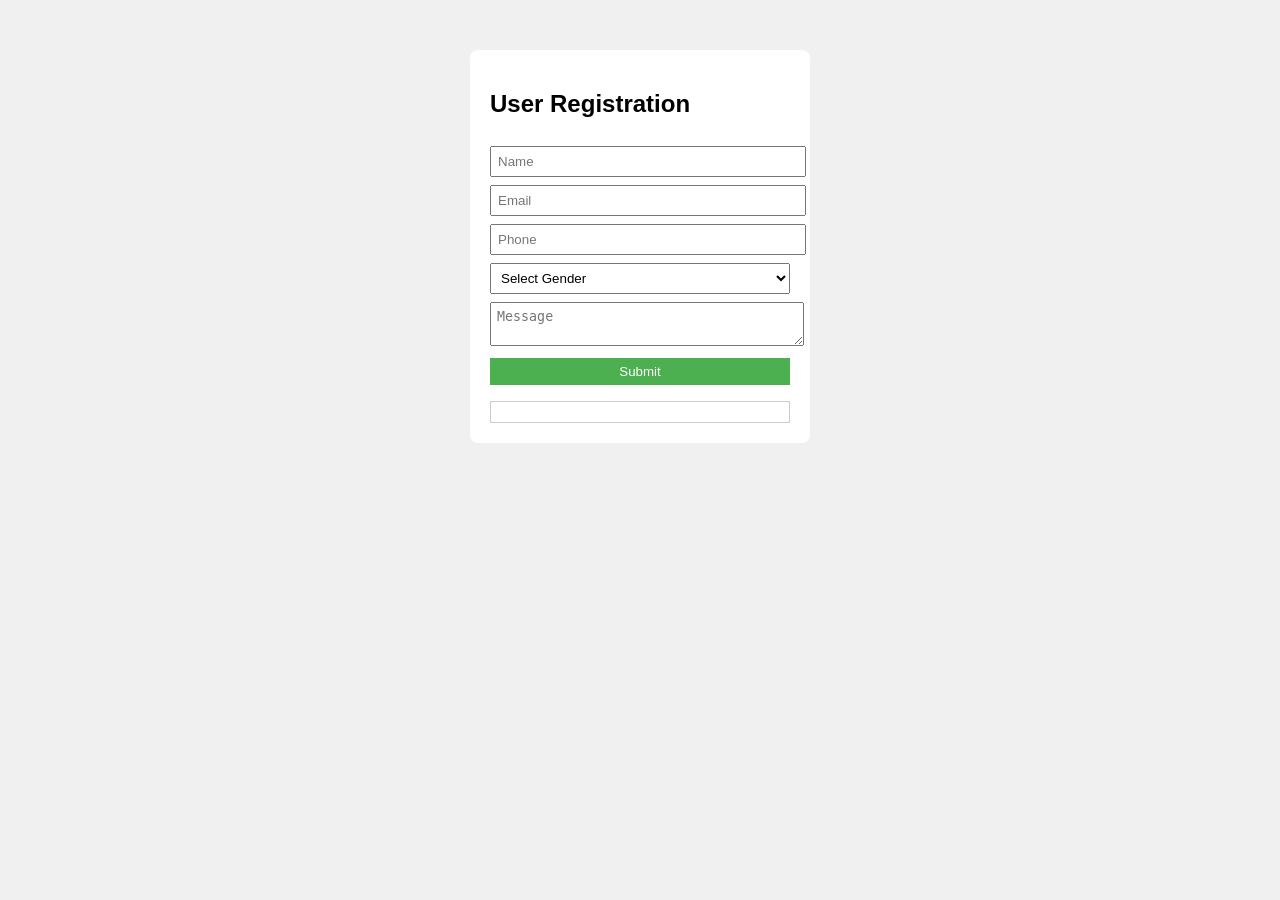
<file: lab3/Javascript-validation/index.html>
<!DOCTYPE html>
<html>
<head>
    <title>User Form</title>
    <link rel="stylesheet" href="style.css">
</head>
<body>

<div class="container">
    <h2>User Registration</h2>

    <form id="myForm">
        <input type="text" id="name" placeholder="Name">
        <span class="error" id="nameError"></span>

        <input type="email" id="email" placeholder="Email">
        <span class="error" id="emailError"></span>

        <input type="text" id="phone" placeholder="Phone">
        <span class="error" id="phoneError"></span>

        <select id="gender">
            <option value="">Select Gender</option>
            <option>Male</option>
            <option>Female</option>
            <option>Other</option>
        </select>
        <span class="error" id="genderError"></span>

        <textarea id="message" placeholder="Message"></textarea>

        <button type="submit">Submit</button>
    </form>

    <p id="successMsg" class="success"></p>

    <div id="result" class="result-box"></div>
</div>

<script src="script.js"></script>
</body>
</html>
</file>
<file: lab3/Javascript-validation/style.css>
body {
    font-family: Arial;
    background: #f0f0f0;
}

.container {
    background: white;
    width: 300px;
    padding: 20px;
    margin: 50px auto;
    border-radius: 8px;
}

input, select, textarea, button {
    width: 100%;
    margin-top: 8px;
    padding: 6px;
}

button {
    background: #4CAF50;
    color: white;
    border: none;
}

.error {
    color: red;
    font-size: 12px;
}

.success {
    color: green;
    font-weight: bold;
    margin-top: 10px;
}

.result-box {
    margin-top: 15px;
    padding: 10px;
    border: 1px solid #ccc;
}
</file>
